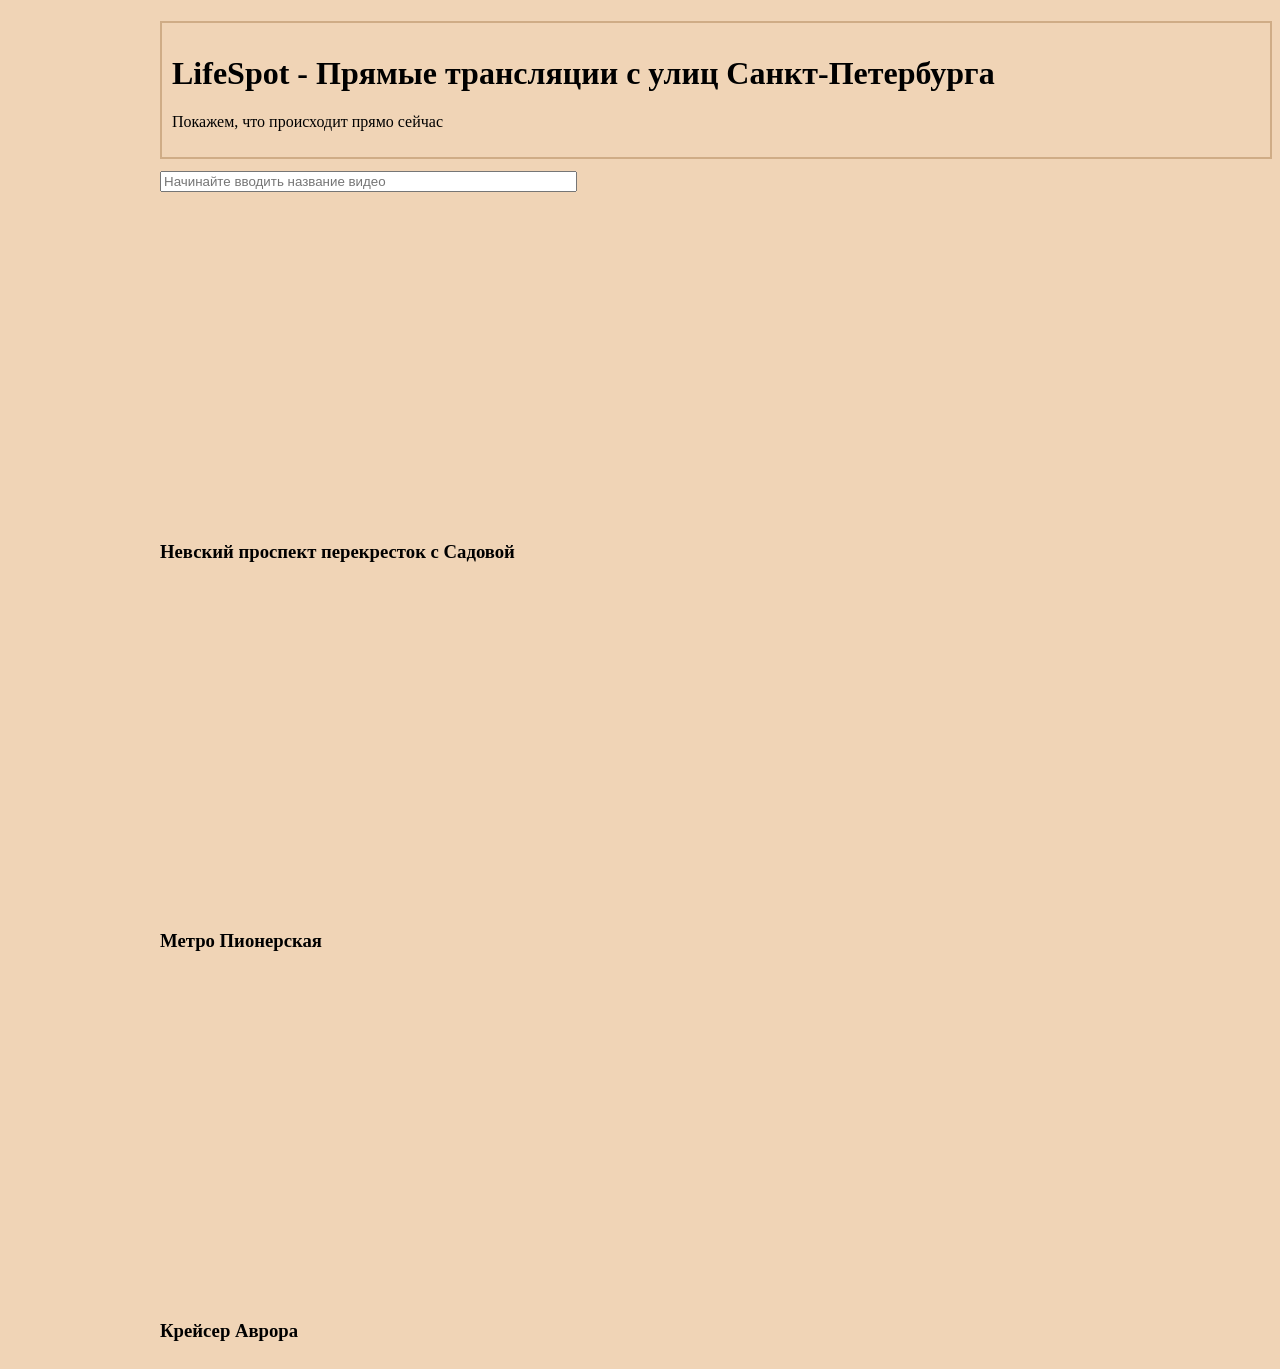
<file: LifeSpot/Views/index.html>
﻿<!DOCTYPE html>
<html lang="en">
<head>
    <meta charset="UTF-8">
    <title>LifeSpot</title>
    
    <!--Подключение стилей по относительному пути из внешнего файла-->
    <link href="../Static/CSS/index.css" rel="stylesheet" type="text/css">
    
    <!-- Внешний скрипт с функциями -->
    <script type="text/javascript" src="../Static/JS/index.js"></script>
    
    <!-- Внутренний скрипт с вызовами функций -->
    <script>
        //let session = handleSession();
        //sessionLog(session)

        // Проверка на возраст
        //checkAge();

        // сохранение сессии
        handleSession()

        // вывод данных сессии в консоль
        sessionLog();

        // функция для получения пользовательского ввода    
        const inputParseFunction = function () {
            return document.getElementsByTagName('input')[0].value.toLowerCase();
        }
            
        /*
        * Всплывающее окно будет показано по таймауту
            * 
        * */
        setTimeout(() =>
            alert("Нравится LifeSpot? " + '\n' + "Подпишитесь на наш Instagram @lifespot999!"),
            30000);

    </script>
</head>

<!--Хедер страницы находится сразу над тегом body-->
<header id="header-index">
    <div class="block bordered">
        <!--Заголовок страницы-->
        <h1>LifeSpot - Прямые трансляции с улиц Санкт-Петербурга</h1>
        <!--Параграф-->
        <p>Покажем, что происходит прямо сейчас</p
    </div>
</header>

<body>
    <nav>
        <form>
            <input type="text" oninput="// Функция объявлена через expression
                const inputParseFunction = function(){
                return document.getElementsByTagName('input')[0].value.toLowerCase();
                }

                // Вызов (функция в аргумент передаётся без круглых скобок)
                filterContent( inputParseFunction )" 
                placeholder="Начинайте вводить название видео" 
                size=50%>
        </form>
    </nav>

    <div class="video-container">
        <iframe src="https://vkvideo.ru/video_ext.php?oid=-18901857&id=456254574&hash=445f758447a65065&hd=4" width="560" height="315" allow="autoplay; encrypted-media; fullscreen; picture-in-picture; screen-wake-lock;" frameborder="0" allowfullscreen=""></iframe>
        <h3 class="video-title">Невский проспект перекресток с Садовой</h3>
    </div>

    <div class="video-container">
        <iframe src="https://vkvideo.ru/video_ext.php?oid=-18901857&id=456254575&hash=20f5f1680eadbae5&hd=4" width="560" height="315" allow="autoplay; encrypted-media; fullscreen; picture-in-picture; screen-wake-lock;" frameborder="0" allowfullscreen=""></iframe>
        <h3 class="video-title">Метро Пионерская</h3>
    </div>

    <div class="video-container">
        <iframe src="https://vkvideo.ru/video_ext.php?oid=-18901857&id=456254570&hash=57beb446a5eccafd&hd=4" width="560" height="315" allow="autoplay; encrypted-media; fullscreen; picture-in-picture; screen-wake-lock;" frameborder="0" allowfullscreen=""></iframe>
        <h3 class="video-title">Крейсер Аврора</h3>
    </div>



</body>

<!--SIDEBAR-->

<!--FOOTER-->

</html>
</file>
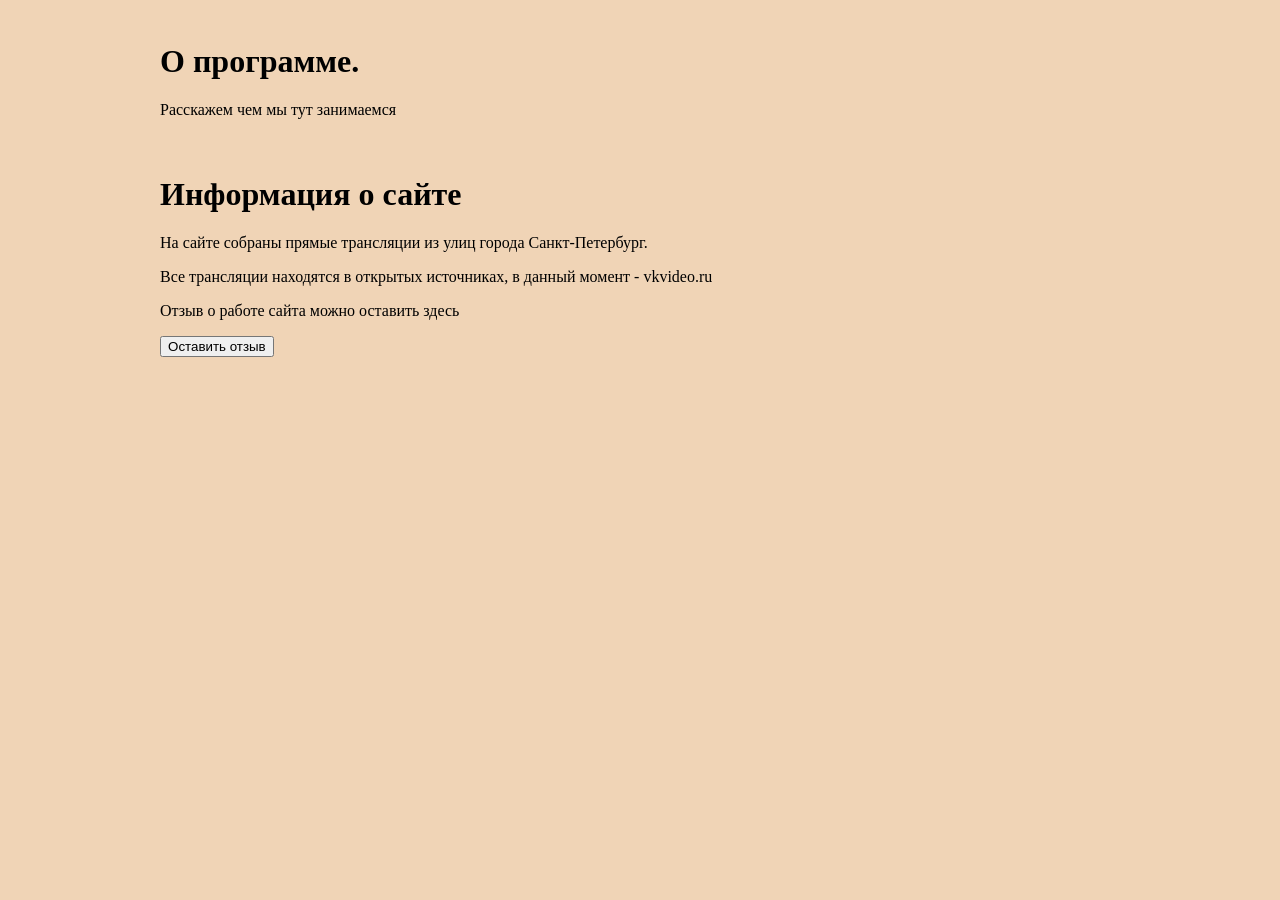
<file: LifeSpot/Views/about.html>
﻿<!DOCTYPE html>
<html lang="en">
<head>
    <meta charset="utf-8" />
    <title>О проекте</title>
    <!--Подключение стилей по относительному пути из внешнего файла-->
    <link href="../Static/CSS/index.css" rel="stylesheet" type="text/css">
    <!--Подключение скриптов-->
    <script type="text/javascript" src="../Static/JS/about.js"></script>
</head>

<!--Хедер страницы находится сразу над тегом body-->
<header id="header-index">
    <div>
        <!--Заголовок страницы-->
        <h1>О программе.</h1>
        <!--Параграф-->
        <p>Расскажем чем мы тут занимаемся</p>
    </div>
</header>

<body>
    <div class="about">
        <!--Заголовок страницы-->
        <h1>Информация о сайте</h1>
        <!--Параграф-->
        <p>На сайте собраны прямые трансляции из улиц города Санкт-Петербург.</p>
        <p>Все трансляции находятся в открытых источниках, в данный момент - vkvideo.ru</p>
        <p>Отзыв о работе сайта можно оставить здесь</p>
        <button name="send-feedback" onclick="getReview()">Оставить отзыв</button>
    </div>
</body>

<!--SIDEBAR-->

<!--FOOTER-->

</html>
</file>
<file: LifeSpot/Static/CSS/index.css>
﻿
/* Комбинированный селектор - применяется ко всем элементам */
header, footer, aside, body, .navbar, .video-container, .block {
    font-family: "Times New Roman", sans-serif;
}

/* Комбинированный селектор - применяется ко всем элементам */
header, footer, body, .video-container, .block {
    background-color: rgb(240, 212, 182);
}

/* Свойства стиля элемента. Подробнее о них - в модуле по CSS*/
.block {
    border: 2px solid rgb(207, 172, 134);
    padding: 10px;
}

/* Простые селекторы*/
.video-container {
    display: inline-block;
    padding-left: 1%;
    padding-top: 1%;
}

.navbar {
    padding-left: 15%;
}

.navbar>a {
    color: rgb(0, 0, 0);
}

/* Стили панели навигации при наведении мышью */
    .navbar p:hover {
        color: rgb(197, 225, 240);
    }

header {
    /*color: darkblue;*/
    padding-left: 1%;
    padding-top: 1.2%;
}
/*Стиль хедера для главной страницы имеет приоритет,
так как используется селектор по идентификатору*/
#header-index {
    color: rgb(0, 0, 0);
}

footer {
    position: absolute;
    bottom: 0;
    font-size: medium;
    color: rgb(0, 0, 0);
    line-height: 66%;
    padding-left: 1%;
}

aside {
    height: 100%; /* Высота в полный размер. Этот параметр можно убрать, если вы хотите выставлять высоту автоматически */
    width: 10%;
    position: absolute; /* Фиксированная позиция сайд-бара. Так он будет оставаться на месте при скроллинге */
    z-index: 1; /* Сайд-бар будет поверх остальных элементов */
    top: 0; /* Сайдбар будет в самой верхней части страницы */
    left: 0;
    background-color: rgb(207, 172, 134);
    overflow-x: hidden; /* Отключаем горизонтальную прокрутку */
    padding-top: 2%;
    font-size: large;
}

body {
    padding-left: 11%;
}

form {
    padding-left: 1%;
    padding-top: 1%;
}

#mySearch:focus {
    color: rgb(0, 0, 0);
    background-color: rgb(240, 212, 182);
    outline: none;
}

.about {
    display: inline-block;
    margin-top: 0.5em;
    padding-left: 1%;
    padding-top: 1%;
}
</file>
